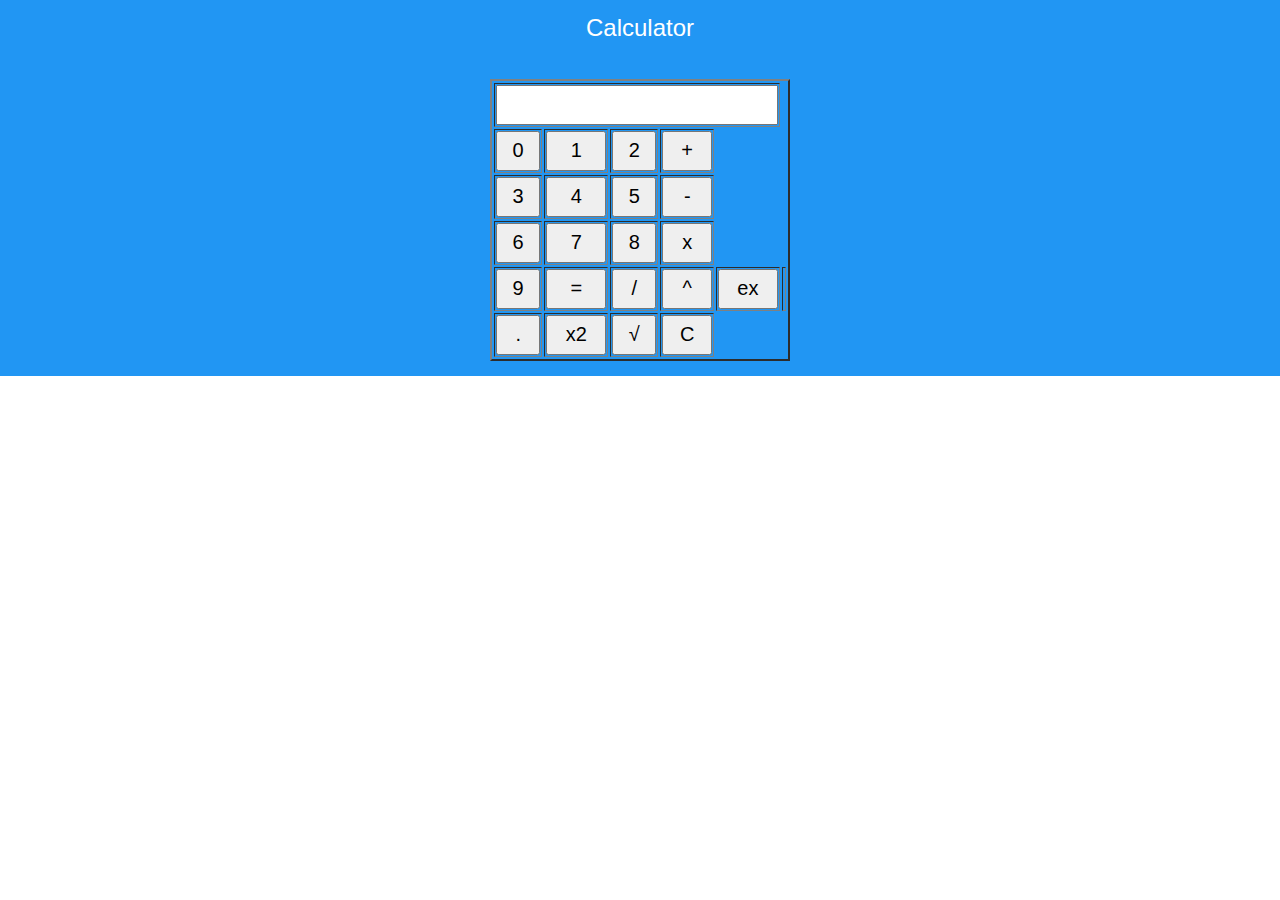
<file: Calculator.html>
<html>
  <link rel="stylesheet" href="https://www.w3schools.com/w3css/4/w3.css">
  <title>Calculator</title>
<head></head>
  <div align="center" class="w3-container w3-blue">
<body>
<h3>Calculator</h3>
<br/>
<style>
#calc{width:300px;height:250px;}
#btn{width:100%;height:40px;font-size:20px;}
</style>
<form Name="calc">
<table id="calc" border=2>
<tr>
<td colspan=5><input id="btn" name="display" onkeypress="return event.charCode >= 48 && event.charCode <= 57" type="text"></td>
<td style="display:none"><input name="M" type="number"></td>
</tr>
<tr>
<td><input id="btn" type=button value="0" OnClick="calc.display.value+='0'"></td>
<td><input id="btn" type=button value="1" OnClick="calc.display.value+='1'"></td>
<td><input id="btn" type=button value="2" OnClick="calc.display.value+='2'"></td>
<td><input id="btn" type=button value="+" OnClick="calc.display.value+='+'"></td>
</tr>
<tr>
<td><input id="btn" type=button value="3" OnClick="calc.display.value+='3'"></td>
<td><input id="btn" type=button value="4" OnClick="calc.display.value+='4'"></td>
<td><input id="btn" type=button value="5" OnClick="calc.display.value+='5'"></td>
<td><input id="btn" type=button value="-" OnClick="calc.display.value+='-'"></td>
</tr>
<tr>
<td><input id="btn" type=button value="6" OnClick="calc.display.value+='6'"></td>
<td><input id="btn" type=button value="7" OnClick="calc.display.value+='7'"></td>
<td><input id="btn" type=button value="8" OnClick="calc.display.value+='8'"></td>
<td><input id="btn" type=button value="x" OnClick="calc.display.value+='*'"></td>
</tr>
<tr>
<td><input id="btn" type=button value="9" OnClick="calc.display.value+='9'"></td>

  <script>
    function CalcStuff(String test) {
      var res = test.split("^");
      var a = res[0];
      var b = res[1];
      var c = Math.pow(0, 1)
    }
    </script>
  
</td>
<td><input id="btn" type=button value="=" OnClick="calc.display.value=eval(calc.display.value)"></td>
<td><input id="btn" type=button value="/" OnClick="calc.display.value+='/'"></td>
<td><input id="btn" type=button value="^" onClick="calc.display.value+='^'"></td>
<td><input id="btn" type=button value="ex" onClick="calc.display.value=CalcStuff(calc.display.value)"><td>
  
  
</tr>
<tr>
<td><input id="btn" type=button value="." OnClick="calc.display.value+='.'"></td>
<td><input id="btn" type=button value="x2" OnClick="calc.display.value=Math.pow(calc.display.value,2)"></td>
<td><input id="btn" type=button value="√" OnClick="calc.display.value=Math.sqrt(calc.display.value)"></td>
<td><input id="btn" type=button value="C" OnClick="calc.display.value=''"></td>
</tr>
</table>
</form>
</body>
</div>
</html>
</file>
